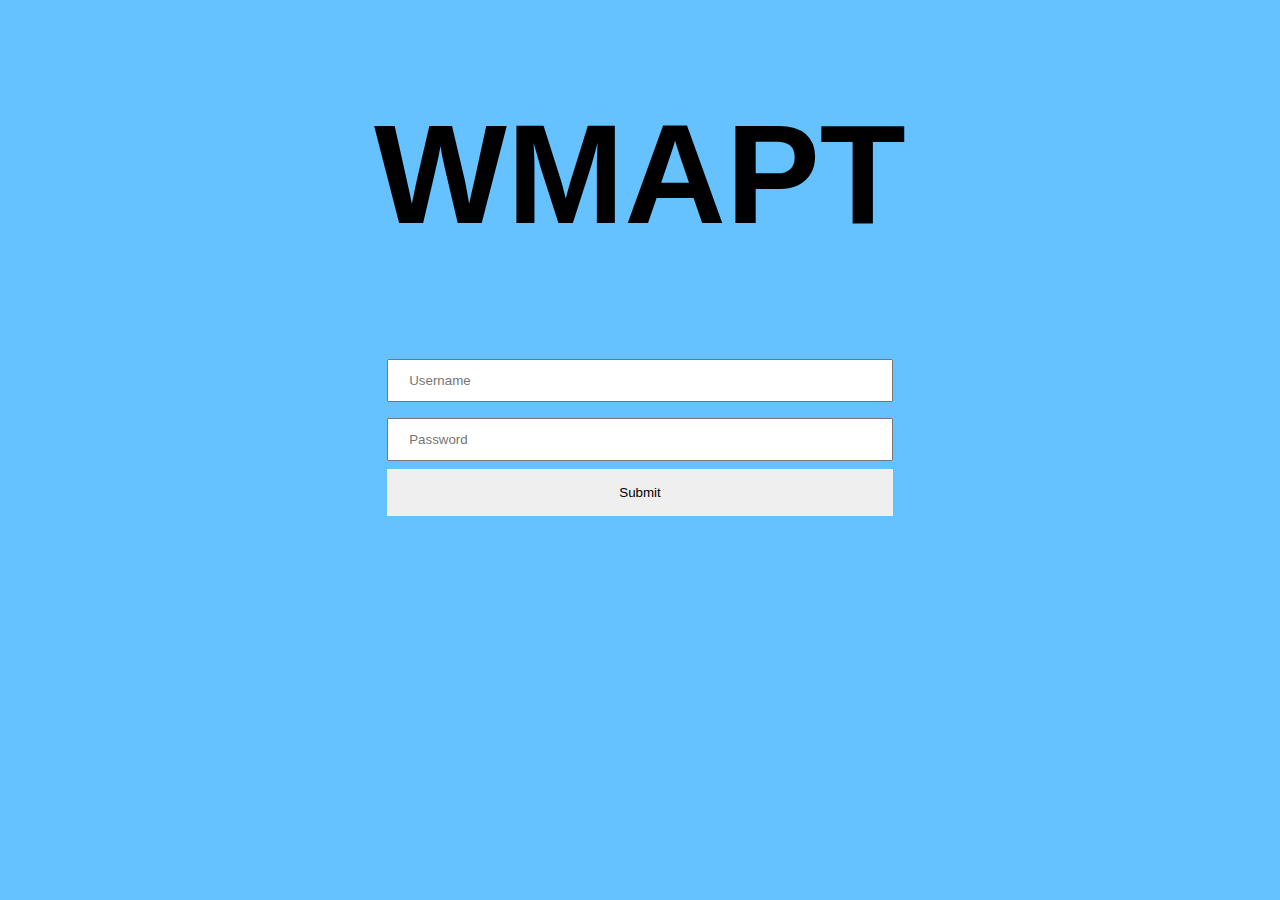
<file: WarehousePathFinderCode/index.html>
<!DOCTYPE html>
<!--
written by: Skyler Todd
tested by: Skyler Todd
debugged by: Skyler Todd
Corresponding Script that user did everything for: login.php
-->
<html>
    <head>
        <title>Warehouse Managment and Pathfinder Tool</title>
        <meta charset="utf-8">
        <script src="https://code.jquery.com/jquery-1.12.4.js"></script>
        <style>
            body{
                background:  #66c2ff;
            }
            #title{
                font-family: Arial, Helvetica, sans-serif;
                font-weight: bold;
                font-size: 11vw;
                text-align: center;
            }
            input[type=text]{
                width: 100%;
                padding: 12px 20px;
                margin: 8px 0;
                box-sizing: border-box;           
            }
            input[type=submit]{
                width: 100%;
                padding: 16px 32px;
                border: none;
            }
            #form
            {
                margin: 0 auto;
                text-align: center;
                width: 40%;
            }
            #Incorrect
            {
                margin: 0 auto;
                width: 40%;
                font-size: 25px;
                display : none;
            }
        </style>
        <script>
$(document).ready(function(){ 
    $('#form').submit(function(event){
           
        var post_data = $('#form').serialize();
      $.post('login.php', post_data, function(data) {
            $.ajax({
              type: "POST",
              url: "login.php",
              data: post_data,
                
             success:function(data) {
                 if(!$.trim(data)){
                $('#Incorrect').css({
                'display' : 'block'
                 }); 
                $('#Incorrect').html("Error not correct login");
                return;
                 }
                 else{

                 $('#form').css({
                'display' : 'none'
                 });
                $('#Incorrect').css({
                'display' : 'none'
                 }); 
                    window.location.href = 'splashpage.php'
                 }
                    },
                 error: function(data) {
                     
                    $('#Incorrect').html("Failed to Connect");
                    
                },
                
                    }) 
                    
                });
         event.preventDefault();
        });
});
    </script>
    </head>
    <body>
        <h1 id="title">
            WMAPT
        </h1>
        <div>
        <form id="form">
                <label for="user"></label>
                <input id="user" type="text" name="username" placeholder="Username" maxlength="15">

                <label for="pass"></label>
                <input id="pass" type="text" name="password" placeholder="Password">
            <div id="submit">
                <input type="submit" value="Submit">
            </div>
           
        </form>
        <div id="Incorrect">Incorrect Login</div>
        </div>
    </body>

</html>
</file>
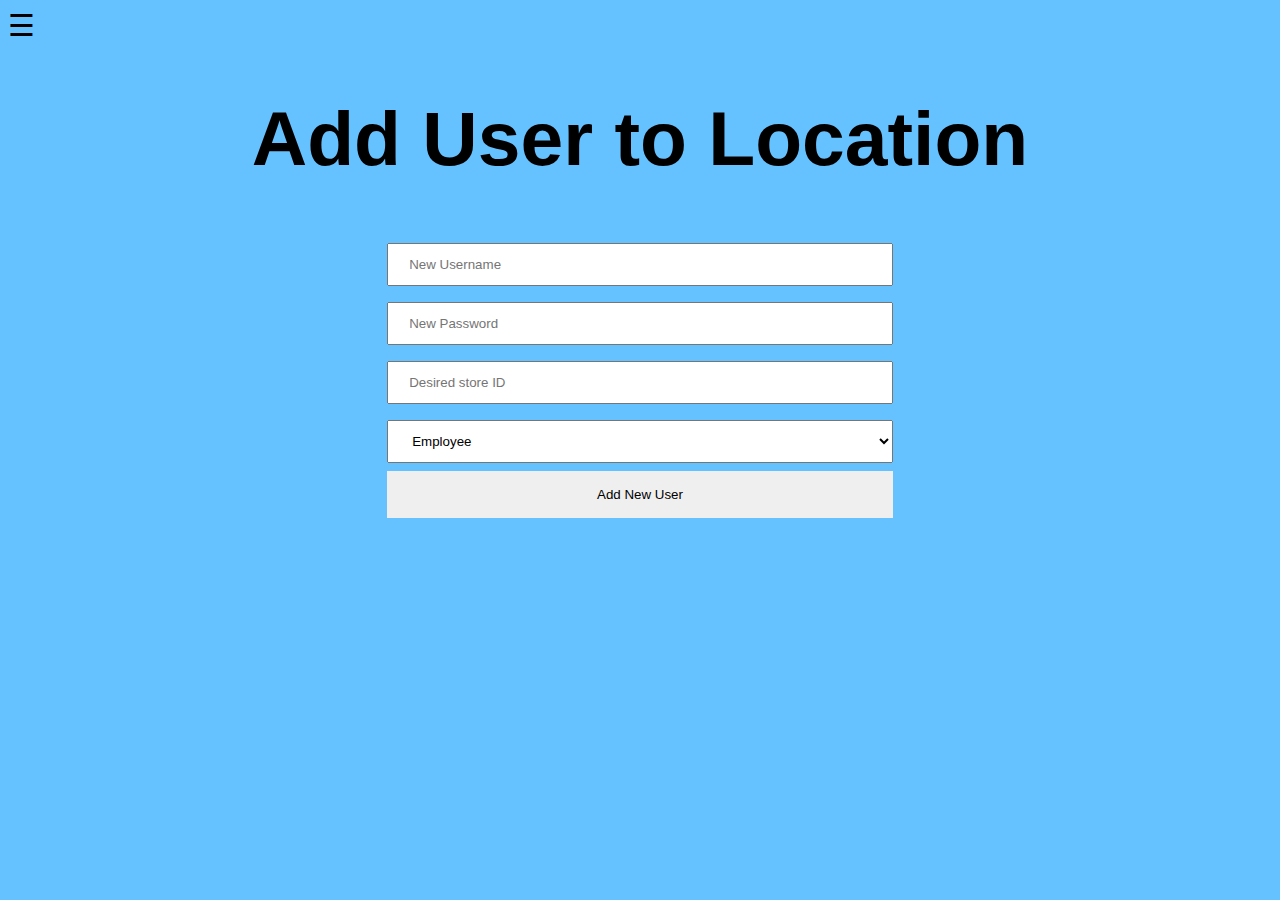
<file: WarehousePathFinderCode/AddUser.html>
<!DOCTYPE html>
<!--
written by: Michael Ehnes
tested by: Michael Ehnes, Liam Flaherty
debugged by: Michael Ehnes
Corresponding Script that user did everything for: AddUserPHP.php
-->
<html>
    <head>
        <title>Add User</title>
        <meta charset="utf-8">
        <script src="https://code.jquery.com/jquery-1.12.4.js"></script>
        <style>
            body{
                background:  #66c2ff;
            }
            #title{
                font-family: Arial, Helvetica, sans-serif;
                font-weight: bold;
                font-size: 6vw;
                text-align: center;
            }
            input[type=text]{
                width: 100%;
                padding: 12px 20px;
                margin: 8px 0;
                box-sizing: border-box;           
            }
            input[type=submit]{
                width: 100%;
                padding: 16px 32px;
                border: none;
            }
            #form
            {
                margin: 0 auto;
                text-align: center;
                width: 40%;
            }
            #selectorStyle {
                width: 100%;
                padding: 12px 20px;
                margin: 8px 0;
                box-sizing: border-box; 
            }
            #Incorrect
            {
                margin: 0 auto;
                width: 40%;
                font-size: 25px;
                display : none;
            }
            .sidenav {
                height: 100%; /* 100% Full-height */
                width: 0; /* 0 width - change this with JavaScript */
                position: fixed; /* Stay in place */
                z-index: 1; /* Stay on top */
                top: 0; /* Stay at the top */
                left: 0;
                background-color: #111; /* Black*/
                overflow-x: hidden; /* Disable horizontal scroll */
                padding-top: 60px; /* Place content 60px from the top */
                transition: 0.5s; /* 0.5 second transition effect to slide in the sidenav */
            }

            .sidenav a {
                padding: 8px 8px 8px 32px;
                text-decoration: none;
                font-size: 25px;
                color: #818181;
                display: block;
                transition: 0.3s;
            }
            
            .sidenav a:hover {
                color: #f1f1f1;
            }

            .sidenav .closebtn {
                position: absolute;
                top: 0;
                right: 25px;
                font-size: 36px;
                margin-left: 50px;
            }
        </style>
        <script>

        </script>

    </head>

    <body>

            <div id="mySidenav" class="sidenav">
                    <a href="javascript:void(0)" class="closebtn" onclick="closeNav()">&times;</a>
                    <a href="splashpage.php">List</a>
                    <a href="search.php">Search</a>
                    <a href="Warehouse.html">Map</a>
                    <a href="AddUser.html">Add User</a>
                    <a href="logout.php">Logout</a>
                </div>
                <span style="font-size:30px;cursor:pointer" onclick="openNav()"> &#9776;</span>

        <h1 id="title">
            Add User to Location
        </h1>

        <div>

        <!--
            data will be sent in the form of
            - Username
            - Password
            - Store ID
            - Position held by new user (the values are already strings set to manager and emplyee)
        -->

        <form id="form">

                <label for="user"></label>
                <input id="user" type="text" name="username" placeholder="New Username" maxlength="15">

                <label for="pass"></label>
                <input id="pass" type="text" name="password" placeholder="New Password">

                <label for="pass"></label>
                <input id="pass" type="text" name="storeID" placeholder="Desired store ID">

                <label for="user"></label>
                <select id="selectorStyle">
                    <option value="manager">Manager</option>
                    <option value="employee" selected>Employee</option>
                </select>
            <div id="submit">
                <input type="submit" value="Add New User">
            </div>
           
        </form>
        <div id="Incorrect">Can't add this user</div>
        </div>

        <script>
                /* Set the width of the side navigation to 250px */
    function openNav() {
        document.getElementById("mySidenav").style.width = "250px";
    }
    
    /* Set the width of the side navigation to 0 */
    function closeNav() {
        document.getElementById("mySidenav").style.width = "0";
    }
            </script>
    </body>

</html>
</file>
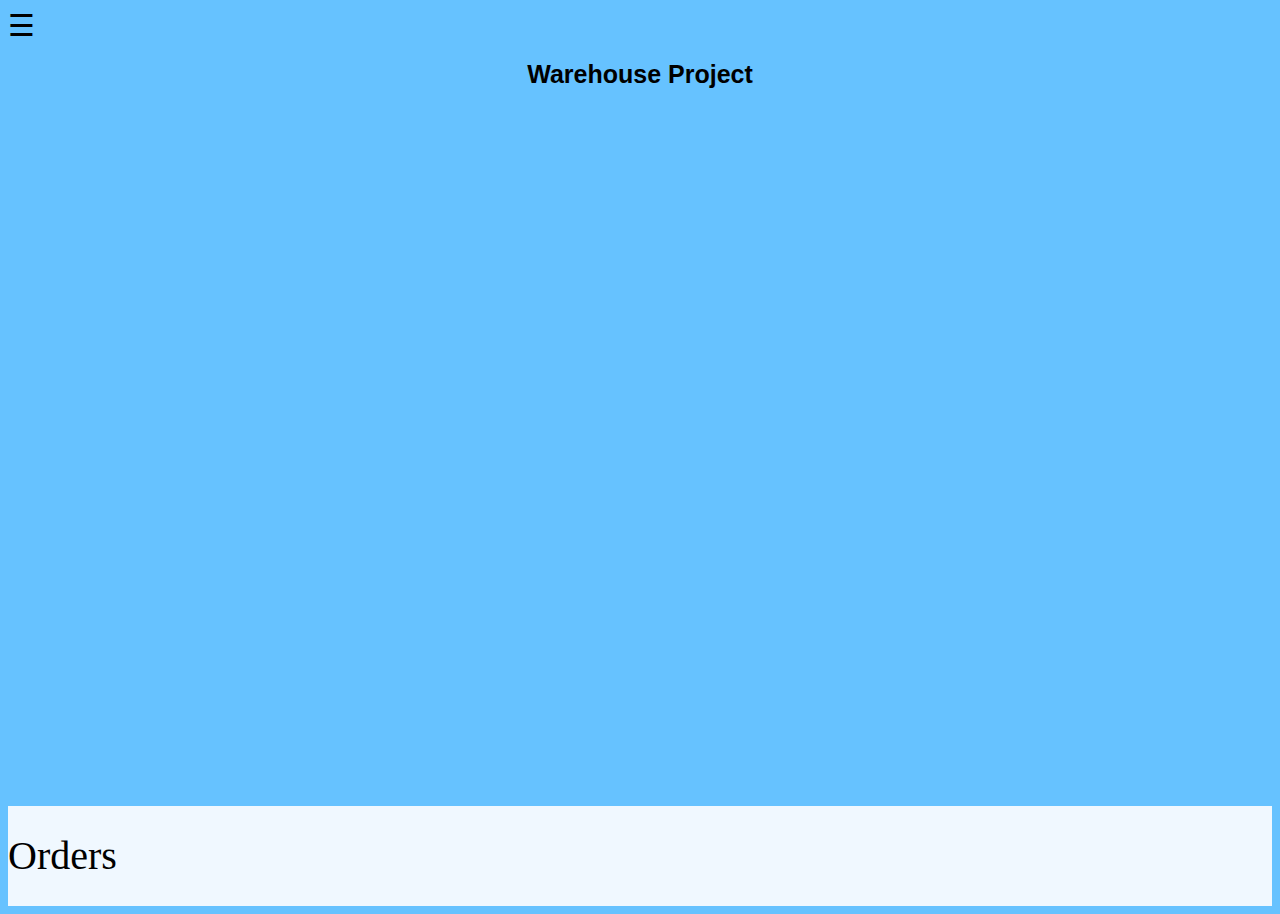
<file: WarehousePathFinderCode/Warehouse.html>
<html>
<!--
//written by: Liam Flaherty
//tested by: Whole Group
//debugged by: Liam Flaherty
Corressponding Scripts written by same person: getWarehouse.php, getBoxItems.php, getMyStuff.php, getOrders.php and addItemsToWhole.php
-->
<head>
<meta charset="utf-8">
<link rel="stylesheet" type="text/css" href="main.css">
<script src="https://code.jquery.com/jquery-3.3.1.min.js" integrity="sha256-FgpCb/KJQlLNfOu91ta32o/NMZxltwRo8QtmkMRdAu8="
crossorigin="anonymous"></script>
<style>
        h1{
            color: black;
            font-size: 25px;
            text-align: center;
            width: 100%;
        }
    div{
        align-self: center;
        position: relative;
    }
        
    .popup {
        top: 0;
        margin: 0 auto;
        align-content: center;
        position: relative;
        display: inline-block;
        cursor: pointer;
    }

/* The actual popup (appears on top) */
.popup .popuptext{
    visibility: hidden;
    width: 800px;
    height: 500px;
    background-color: #555;
    color: #fff;
    text-align: center;
    border-radius: 6px;
    padding: 8px 0;
    position: absolute;
    z-index: 1;
    bottom: 125%;
    left: 50%;
    margin: auto;
}

/* Popup arrow */
.popup .popuptext::after {
    content: "";
    position: absolute;
    margin: auto;
    border-width: 5px;
    border-style: solid;
    border-color: #555 transparent transparent transparent;
}

/* Toggle this class when clicking on the popup container (hide and show the popup) */
.popup .show {
    visibility: visible;
    -webkit-animation: fadeIn 1s;
    animation: fadeIn 1s
}

/* Add animation (fade in the popup) */
@-webkit-keyframes fadeIn {
    from {opacity: 0;} 
    to {opacity: 1;}
}

@keyframes fadeIn {
    from {opacity: 0;}
    to {opacity:1 ;}
}
    #coordy{
        display: none;
    }
    #coordx{
        display: none;
    }
    
    
</style>
    
<script>
var lastX;
var lastY;
    
    function myFunction(coordx, coordy){
        $('#myPopup').html("<div class='itemContainerL'><div class='itemContainerW'>Item Code</div><div class='itemContainerW'>Item Name</div><div class='itemContainerW'>Quantity</div></div>");
        lastX = coordx;
        lastY = coordy;
        
        $.post( "getBoxItems.php", { coordx: coordx, coordy: coordy })
            .done(function( data){
                itemData = $.parseJSON(data); 
                var i = 0;
            
                while(i < itemData.length){
                    $('#myPopup').append("<div class='itemContainerL'><div class='itemContainerW'>" + itemData[i].key1 + "</div><div class='itemContainerW'>" + itemData[i].key2 + "</div><div class='itemContainerW'>" + itemData[i].key3 + "</div></div>");
                    i++;
                }
             addItemListContainer();
           
        });
        var popup = document.getElementById("myPopup");
        popup.classList.toggle("show");
        
    }
    
    
    function addItemListContainer(){
        //will need to create a filter here incase the user puts in text where variables should be
        //temCode, itemName, itemQuantity, itemCost,
        $('#myPopup').append("<hr><form id='formItem'><input id='itemCode' type='text' name='itemCode' placeholder='Item Code'><input id='itemName' type='text' name='itemName' placeholder='Item Name'><input id='quantity' type='text' name='quantity' placeholder='Item Quantity'><input id='cost' type='text' name='cost' placeholder='Item Cost'><input id='coordx' type='text' name='coordx'/><input id='coordy' type='text' name='coordy'/></form><div id='submit'><button id='button1234' onclick='testingclickingthing()' >Submit</button></div>");
        //div id='submit'><button onclick='testingclickingthing()'>Submit</button></div>"
    }
    

$(document).ready(function(){ 
    
var Hblock;
var Lblock;
var setY = 0;  
    
                       
              $.get('getWarehouse.php', function(data) {
                $.ajax({
                  type: "GET",
                  url: "getWarehouse.php",

                 success:function(data) {
                      dat = $.parseJSON(data); 
                     var i = 0;
                    while(i < dat.length){
                         $("#WarehouseName").html("Warehouse : "+ dat[i].key2);
//gets warehoue elemets are in order: ID, Name, Height, Length
                        var height  = Number(dat[i].key3);
                        var length = Number(dat[i].key4);
                        Hblock = getBlocksForHeight(height);
                        Lblock = getBlocksForLength(length);
                        console.log("Width of Warehouse is " + height);
                        console.log("Length of Warehouse is " + length);
                        console.log("Num of blocks to make width is " + Hblock);
                        console.log("Num of blocks to make width is " + Lblock);
                        //var Lpercent = Lblock.toString() + "%";
                        while(setY < Hblock){
                            setContainers(Hblock, Lblock);
                            setY++;
                        }
                      
                            i++;
                        }
                    AssignHeightSide(Lblock);
                    AssignWidthSide(Hblock);
                        },
                     error: function(data) {
                        alert("Failed to Connect");
                    },
                        })
                   //$("div.blockLength").css({"width" : "75px"});

                  $.get('getMyStuff.php', function(data) {
                        $.ajax({
                          type: "GET",
                          url: "getMyStuff.php",

                         success:function(data) {
                              items = $.parseJSON(data); 
                             var i = 0;
                            while(i < items.length){
                                appendItemstoBlock(items[i].key5, items[i].key6, items[i].key2);
                                i++;
                            }

                         }
                        });
                });
                  $.get('getOrder.php', function(data) {
                        $.ajax({
                          type: "GET",
                          url: "getOrder.php",

                         success:function(data) {
                             
                              items = $.parseJSON(data); 
                              var lastOrderID = "";
                             var i = 0;
                            while(i < items.length){
                                if(items[i].key4 != lastOrderID){
                                    $('#orderMainBox').append("<div id='" + items[i].key4 +"' class='orderContainer'> Order :" +items[i].key4+ "</div>");
                                }
                                var lastOrderID = items[i].key4;
                                var lastOrderportion = "div#" + items[i].key4;
                                $(lastOrderportion).append("<div>"+items[i].key2+"<div>");
                                i++;
                            }

                         }
                        });
                });
            });
    

    
    function AssignWidthSide(widthNum){
        var total = document.getElementById('warehouseContainer').clientWidth;
        var percent = (total / widthNum) - 2;
        percent = percent.toString() + "px";
        $("div.blockWidth").css({"min-width" : percent});
    }
    
   function AssignHeightSide(lengthNum){
       var total = document.getElementById('warehouseContainer').clientHeight;
       console.log(total);
        var percent = total / lengthNum;
       console.log(percent);
       percent = percent.toString() + "px";
        $("div.blockLength").css({"min-height" : percent});
        
    }
    
    function setContainers(height, width){
        var i = 0;
        var x = 0;
        var inner = "";
        while(x < width){
            inner += "<div class='blockWidth' id= '" + x + "b" + setY +"' onclick='myFunction("+x+","+setY+")'></div>";
            x++;
        }
            $('#warehouseContainer').append("<div class='blockLength'>" + inner + "</div>");
    }

    function appendItemstoBlock(coordx, coordy, itemName){
        var testString = "div#"+coordx+"b"+coordy+".blockwidth";
        $(testString).append('<p>' + itemName + "\n" + '</p>');
        console.log(testString);
    }
    
    function getBlocksForHeight(height){
        var num = height / 10;
        return num;
    }
    
    function getBlocksForLength(length){
        var num = length / 10;
        return num;
    }


            });
   

</script>
</head>
<body>
         <div id="mySidenav" class="sidenav">
            <a href="javascript:void(0)" class="closebtn" onclick="closeNav()">&times;</a>
            <a href="splashpage.php">List</a>
            <a href="search.php">Search</a>
            <a href="Warehouse.html">Map</a>
            <a href="AddUser.html">Add User</a>
            <a href="logout.php">Logout</a>
        </div>
    <script>
function testingclickingthing(){
            $('#coordy').val(lastY);
            $('#coordx').val(lastX);
        var post_data = $('#formItem').serialize();
          $.post('addNewItems.php', post_data, function(data) {
                $.ajax({
                  type: "POST",
                  url: "addNewItems.php",
                  data: post_data,
                 success:function(data) {
                    console.log("Successful POST");
                 }

                });
        
    
          });

 sumbitToStore();
}
        
function sumbitToStore(){
    console.log("Got here");
        var post_data = $('#formItem').serialize();
    console.log(post_data);

         $.post('addItemsToWhole.php', post_data, function(data) {
                $.ajax({
                  type: "POST",
                  url: "addItemsToWhole.php",
                  data: post_data,
              
                 success:function(data) {
                    console.log("Successful POST");
                     location.reload();
                 }

                });
        
    
          });
    //location.reload(); 

}
</script>
        <span style="font-size:30px;cursor:pointer" onclick="openNav()"> &#9776;</span>

<h1 id="WarehouseName">Warehouse Project</h1>
    <div id="warehouseContainer"></div>
    
<div class="popup">
    <div class="popuptext" id="myPopup">Popup text...
    </div>
</div>
<div id="orderMainBox">Orders
</div>
</body>
        <script>
            /* Set the width of the side navigation to 250px */
function openNav() {
    document.getElementById("mySidenav").style.width = "250px";
}

/* Set the width of the side navigation to 0 */
function closeNav() {
    document.getElementById("mySidenav").style.width = "0";
}
        </script>
</html>
</file>
<file: WarehousePathFinderCode/main.css>
/*
written by: Sklyer Todd and Whole group
tested by: Whole group
debugged by: Whole group
*/
            .sidenav {
                height: 100%; /* 100% Full-height */
                width: 0; /* 0 width - change this with JavaScript */
                position: fixed; /* Stay in place */
                z-index: 1; /* Stay on top */
                top: 0; /* Stay at the top */
                left: 0;
                background-color: #111; /* Black*/
                overflow-x: hidden; /* Disable horizontal scroll */
                padding-top: 60px; /* Place content 60px from the top */
                transition: 0.5s; /* 0.5 second transition effect to slide in the sidenav */
            }

            .sidenav a {
                padding: 8px 8px 8px 32px;
                text-decoration: none;
                font-size: 25px;
                color: #818181;
                display: block;
                transition: 0.3s;
            }
            
            .sidenav a:hover {
                color: #f1f1f1;
            }

            .sidenav .closebtn {
                position: absolute;
                top: 0;
                right: 25px;
                font-size: 36px;
                margin-left: 50px;
            }
            body{
                background: #66c2ff;
            }
            h1{
                font-family: Arial, Helvetica, sans-serif;
                font-weight: bold;
                font-size: 4.5vw;
                text-align: center;
            }
            #list{
                margin: 0 auto;
                width : 100%;
                text-align: center;
                align-self: center;
            }
            #button{
                margin: 0 auto;
                width: 60%;
            }
        #warehouseContainer{
            max-height: 80%;
            min-height: 700px;
            max-width: 100%;
            min-width: 700px;
            margin: 0px;
            align-content: center;
        }
    div.blockLength{
            min-width: 100%;
            min-height: 100px;
            display: flex;
           flex-wrap: wrap;
            margin: 0px;
    }
    .blockWidth{
        width : 9%;
        max-height: 100px;
        min-height: 100px;
        float: left;
        margin: 0px;
        display: block;
        border: 1px solid black;
         background-color: white;
        overflow: auto;
    }
    .blockWidth:hover{
        background-color: azure;
        border-color: aqua;
    }
    .itemContainerW{
        width: 33%;
        border: 1px solid white;
        display: block;
    }
    .itemContainerL{
        width : 100%;
        height : 30px;
        display: flex;
        flex-wrap: wrap;
    }
    #orderMainBox{
        width:100%;
        min-height: 100px;
        background-color: aliceblue;
        font-size: 40px;
        align-content: center;
        margin: 0 auto;
    }
    .orderContainter{
        width: 100%;
        height: 100%;
        border: 1px solid black;
        background-color: white;
        margin: 0 auto;
        font-size: 14px;
    }
</file>
